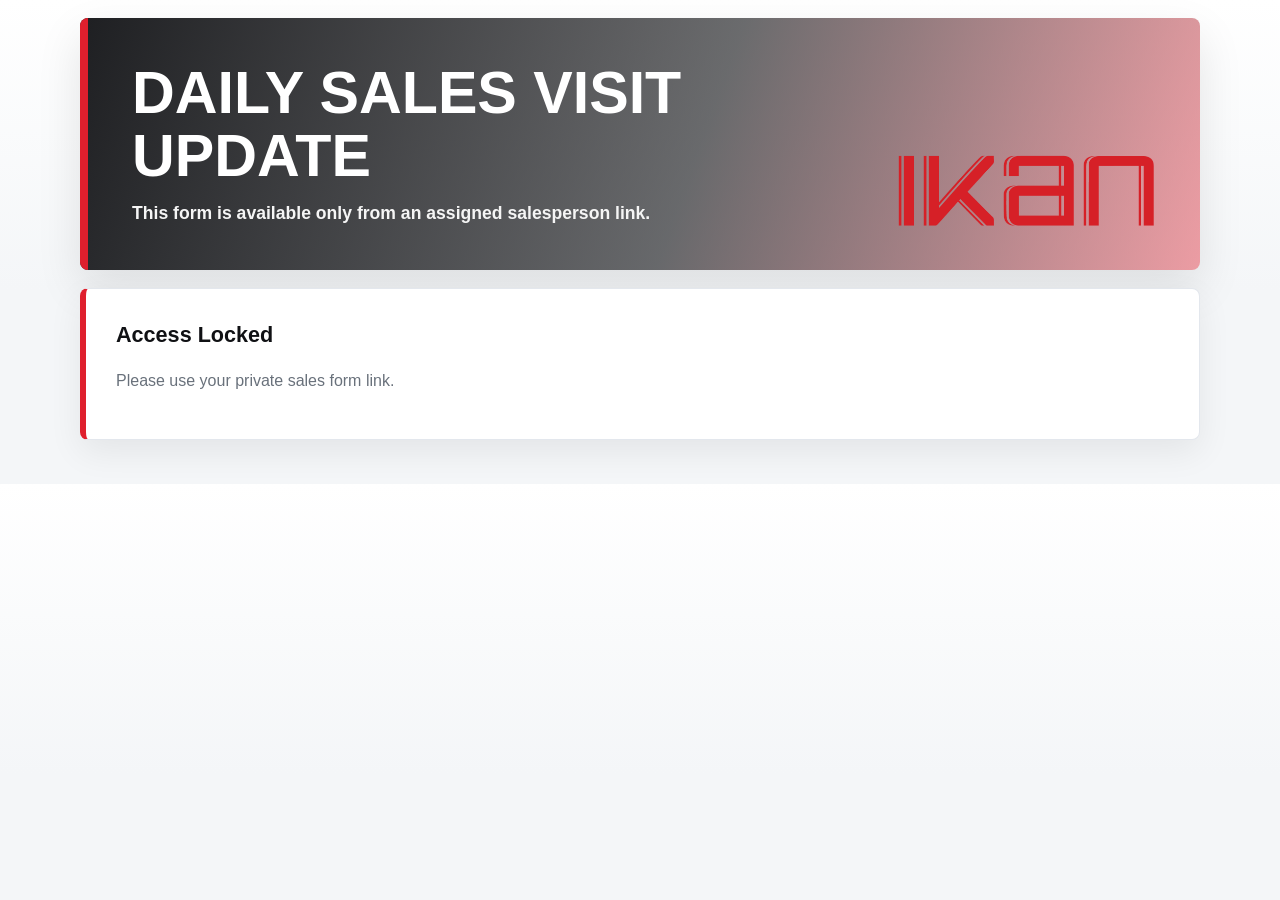
<file: index.html>
<!DOCTYPE html>
<html lang="en">
<head>
  <meta charset="UTF-8">
  <meta name="viewport" content="width=device-width, initial-scale=1.0">
  <title>Daily Sales Visit Update</title>
  <link rel="stylesheet" href="styles.css">
</head>
<body>
  <main id="app" class="page-shell"></main>
  <script type="module" src="pages/salesFormPage.js"></script>
</body>
</html>
</file>
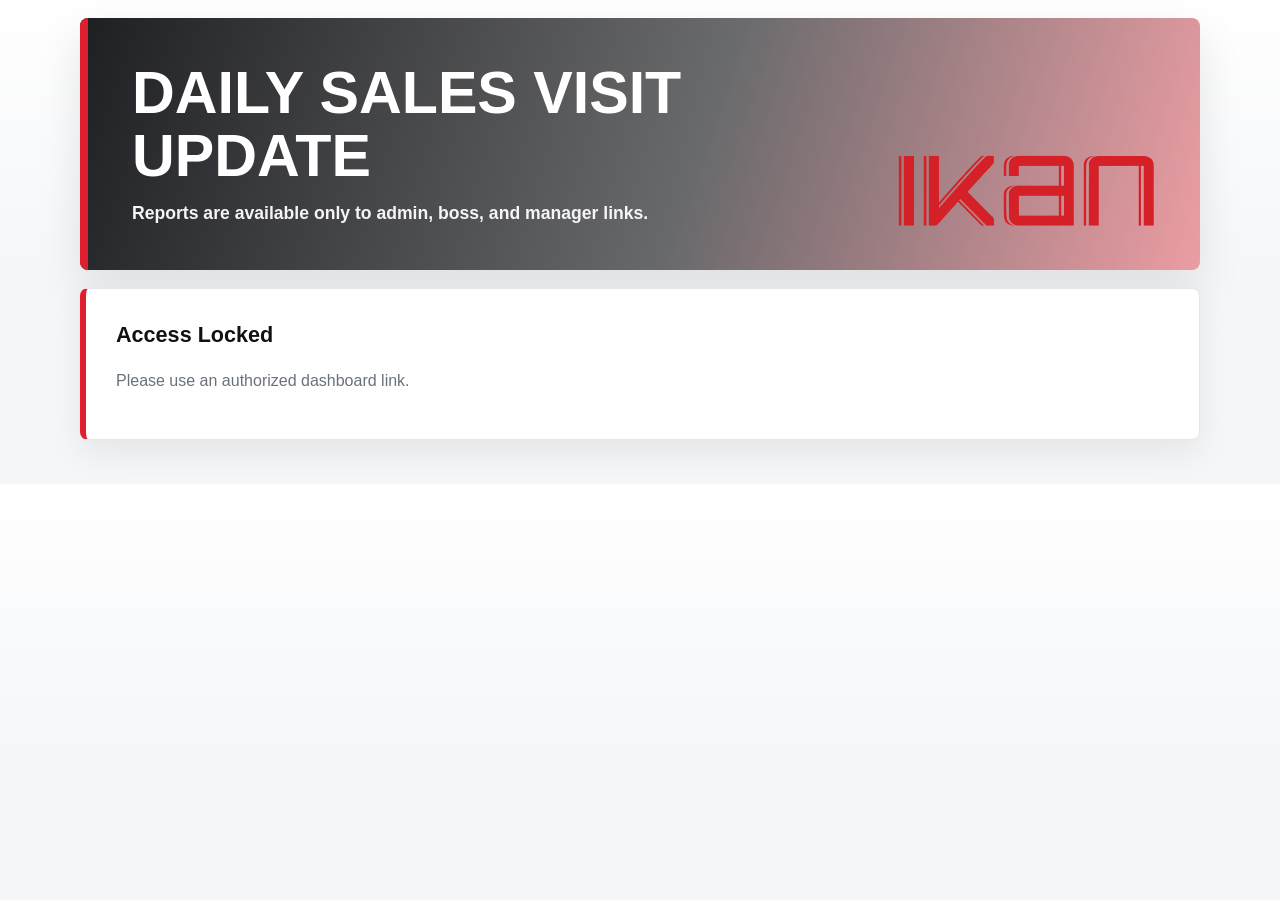
<file: dashboard.html>
<!DOCTYPE html>
<html lang="en">
<head>
  <meta charset="UTF-8">
  <meta name="viewport" content="width=device-width, initial-scale=1.0">
  <title>Daily Sales Visit Update Dashboard</title>
  <link rel="stylesheet" href="styles.css">
</head>
<body>
  <main id="app" class="page-shell"></main>
  <script type="module" src="pages/dashboardPage.js"></script>
</body>
</html>
</file>
<file: styles.css>
:root {
  --red: #df1f2d;
  --red-dark: #9d111b;
  --black: #101114;
  --ink: #2a2f36;
  --muted: #69717b;
  --blue: #1769d2;
  --line: #e3e7ed;
  --bg: #f4f6f8;
  --white: #ffffff;
  --danger: #b3261e;
  --success: #137333;
  --soft-red: #fff2f3;
  --shadow: 0 18px 45px rgba(16, 17, 20, 0.1);
}

* {
  box-sizing: border-box;
}

body {
  margin: 0;
  color: var(--ink);
  background:
    linear-gradient(180deg, #ffffff 0, var(--bg) 290px),
    var(--bg);
  font-family: Arial, Helvetica, sans-serif;
  line-height: 1.5;
}

.page-shell {
  width: min(1120px, calc(100% - 28px));
  margin: 0 auto;
  padding: 18px 0 44px;
}

.hero {
  min-height: 250px;
  display: grid;
  align-items: end;
  overflow: hidden;
  border-radius: 8px;
  background:
    linear-gradient(110deg, rgba(16, 17, 20, 0.94), rgba(16, 17, 20, 0.62) 55%, rgba(223, 31, 45, 0.42)),
    var(--banner-image) center / cover;
  box-shadow: var(--shadow);
}

.hero-overlay {
  display: flex;
  align-items: end;
  justify-content: space-between;
  gap: 28px;
  padding: clamp(24px, 5vw, 44px);
  color: var(--white);
  border-left: 8px solid var(--red);
}

.hero-copy {
  min-width: 0;
}

.hero-logo {
  width: min(260px, 32vw);
  height: auto;
  padding: 0;
  background: transparent;
  border-radius: 0;
  box-shadow: none;
}

.hero-kicker {
  display: inline-flex;
  margin-bottom: 12px;
  padding: 6px 10px;
  color: #ffe9eb;
  background: rgba(223, 31, 45, 0.22);
  border: 1px solid rgba(255, 255, 255, 0.2);
  border-radius: 4px;
  font-size: 0.85rem;
  font-weight: 700;
  text-transform: uppercase;
}

h1,
h2,
p {
  margin-top: 0;
}

h1 {
  max-width: 780px;
  margin-bottom: 12px;
  font-size: clamp(2rem, 5.5vw, 3.7rem);
  line-height: 1.06;
  letter-spacing: 0;
}

h2 {
  color: var(--black);
  font-size: 1.35rem;
}

.quote {
  margin-bottom: 0;
  color: #f5f5f5;
  font-size: 1.1rem;
  font-weight: 700;
}

.form-card {
  margin-top: 18px;
  padding: clamp(20px, 3vw, 30px);
  background: var(--white);
  border: 1px solid var(--line);
  border-radius: 8px;
  box-shadow: 0 12px 34px rgba(16, 17, 20, 0.07);
}

.important,
.records-card {
  border-left: 6px solid var(--red);
}

.section-heading {
  padding-bottom: 18px;
  margin-bottom: 22px;
  border-bottom: 1px solid var(--line);
}

.section-heading.compact {
  margin-bottom: 16px;
}

.section-heading p,
.muted,
small {
  color: var(--muted);
}

.field-grid {
  display: grid;
  grid-template-columns: repeat(2, minmax(0, 1fr));
  gap: 18px;
}

.field {
  display: grid;
  gap: 7px;
}

.field.span-2 {
  grid-column: 1 / -1;
}

.field span,
.filters span {
  color: var(--black);
  font-weight: 700;
}

.field strong {
  color: var(--red);
}

input,
select,
textarea {
  width: 100%;
  min-height: 46px;
  padding: 11px 12px;
  color: var(--ink);
  background: var(--white);
  border: 1px solid #c9ced6;
  border-radius: 5px;
  font: inherit;
  outline: none;
  transition: border-color 0.15s ease, box-shadow 0.15s ease;
}

textarea {
  resize: vertical;
}

input:focus,
select:focus,
textarea:focus {
  border-color: var(--red);
  box-shadow: 0 0 0 3px rgba(223, 31, 45, 0.13);
}

button {
  width: 100%;
  min-height: 50px;
  margin-top: 24px;
  border: 0;
  border-radius: 6px;
  color: var(--white);
  background: linear-gradient(135deg, var(--red), var(--red-dark));
  font: inherit;
  font-weight: 800;
  cursor: pointer;
}

button:hover {
  filter: brightness(1.03);
}

button:disabled {
  cursor: wait;
  opacity: 0.72;
}

.message {
  margin-bottom: 18px;
  padding: 13px 14px;
  border-radius: 6px;
  font-weight: 700;
}

.message.success {
  color: var(--success);
  background: #eaf5ee;
  border: 1px solid #b7dfc4;
}

.message.error {
  color: var(--danger);
  background: #fcebea;
  border: 1px solid #f0b8b3;
}

.filters {
  display: grid;
  grid-template-columns: repeat(4, minmax(0, 1fr));
  gap: 14px;
  align-items: end;
  margin-bottom: 16px;
  padding: 14px;
  background: #fafbfc;
  border: 1px solid var(--line);
  border-radius: 8px;
}

.filters label {
  display: grid;
  gap: 7px;
}

.manager-actions {
  display: flex;
  gap: 12px;
  flex-wrap: wrap;
  margin-bottom: 16px;
}

.summary-grid {
  display: grid;
  grid-template-columns: repeat(5, minmax(0, 1fr));
  gap: 12px;
  margin: 0 0 16px;
}

.summary-card {
  min-height: 94px;
  display: grid;
  align-content: center;
  gap: 6px;
  padding: 16px;
  background:
    linear-gradient(180deg, rgba(223, 31, 45, 0.04), rgba(255, 255, 255, 0)),
    var(--white);
  border: 1px solid var(--line);
  border-top: 4px solid var(--red);
  border-radius: 8px;
  box-shadow: 0 8px 22px rgba(16, 17, 20, 0.05);
}

.summary-card span {
  color: var(--muted);
  font-size: 0.82rem;
  font-weight: 700;
  text-transform: uppercase;
}

.summary-card strong {
  color: var(--black);
  font-size: 1.85rem;
  line-height: 1;
}

.edit-panel {
  margin-bottom: 18px;
  padding: 18px;
  background: #f7f9fc;
  border: 1px solid var(--line);
  border-left: 5px solid var(--red);
  border-radius: 8px;
}

.edit-actions {
  display: flex;
  gap: 12px;
  flex-wrap: wrap;
  margin-top: 16px;
}

.secondary-button,
.mini-button {
  width: auto;
  min-height: 42px;
  margin-top: 0;
  padding: 0 18px;
  color: var(--red-dark);
  background: var(--white);
  border: 1px solid var(--red);
  border-radius: 6px;
}

.secondary-button.dark {
  color: var(--white);
  background: var(--black);
  border-color: var(--black);
}

.mini-button {
  min-height: 34px;
  padding: 0 12px;
  font-size: 0.86rem;
}

.mini-button.edit {
  color: var(--white);
  background: var(--black);
  border-color: var(--black);
}

.mini-button.danger {
  color: var(--white);
  background: var(--danger);
  border-color: var(--danger);
}

.table-wrap {
  overflow-x: auto;
  border: 1px solid var(--line);
  border-radius: 8px;
}

table {
  width: 100%;
  min-width: 1040px;
  border-collapse: collapse;
}

th,
td {
  padding: 12px 10px;
  text-align: left;
  border-bottom: 1px solid var(--line);
  vertical-align: top;
}

th {
  color: var(--black);
  background: #f6f7f9;
  font-size: 0.82rem;
  text-transform: uppercase;
}

tbody tr:hover {
  background: #fffafa;
}

td {
  font-size: 0.92rem;
}

td a {
  color: var(--blue);
  font-weight: 700;
  text-decoration: none;
}

.action-cell {
  display: flex;
  gap: 8px;
  flex-wrap: wrap;
}

.empty-state {
  padding: 20px;
  color: var(--muted);
  text-align: center;
  background: #f7f7f7;
  border: 1px solid var(--line);
  border-radius: 6px;
}

.app-footer {
  display: flex;
  gap: 14px;
  flex-wrap: wrap;
  justify-content: center;
  margin-top: 22px;
  padding: 14px;
  color: var(--muted);
  background: var(--white);
  border: 1px solid var(--line);
  border-radius: 8px;
  font-size: 0.92rem;
}

.app-footer span:not(:first-child)::before {
  content: "|";
  margin-right: 14px;
  color: #c8ced6;
}

.app-footer span:first-child {
  color: var(--black);
  font-weight: 800;
}

@media (max-width: 820px) {
  .page-shell {
    width: min(100% - 16px, 1080px);
    padding-top: 12px;
  }

  .hero {
    min-height: 220px;
  }

  .hero-overlay {
    align-items: flex-start;
    flex-direction: column;
  }

  .hero-logo {
    width: min(210px, 70vw);
    padding: 0;
  }

  .hero-overlay,
  .form-card {
    padding: 20px;
  }

  .field-grid,
  .filters {
    grid-template-columns: 1fr;
  }

  .field.span-2 {
    grid-column: auto;
  }

  .manager-actions {
    display: grid;
  }

  .summary-grid {
    grid-template-columns: repeat(2, minmax(0, 1fr));
  }

  .secondary-button,
  .mini-button {
    width: 100%;
  }

  .action-cell {
    min-width: 120px;
  }

  .app-footer {
    display: grid;
    justify-items: start;
    gap: 6px;
  }

  .app-footer span:not(:first-child)::before {
    content: "";
    margin-right: 0;
  }
}

@media (max-width: 460px) {
  .summary-grid {
    grid-template-columns: 1fr;
  }
}

@media print {
  body {
    background: var(--white);
  }

  .hero,
  .filters,
  .manager-actions,
  .action-cell {
    display: none;
  }

  .page-shell {
    width: 100%;
    padding: 0;
  }

  .form-card {
    box-shadow: none;
    border: 0;
  }
}
</file>
